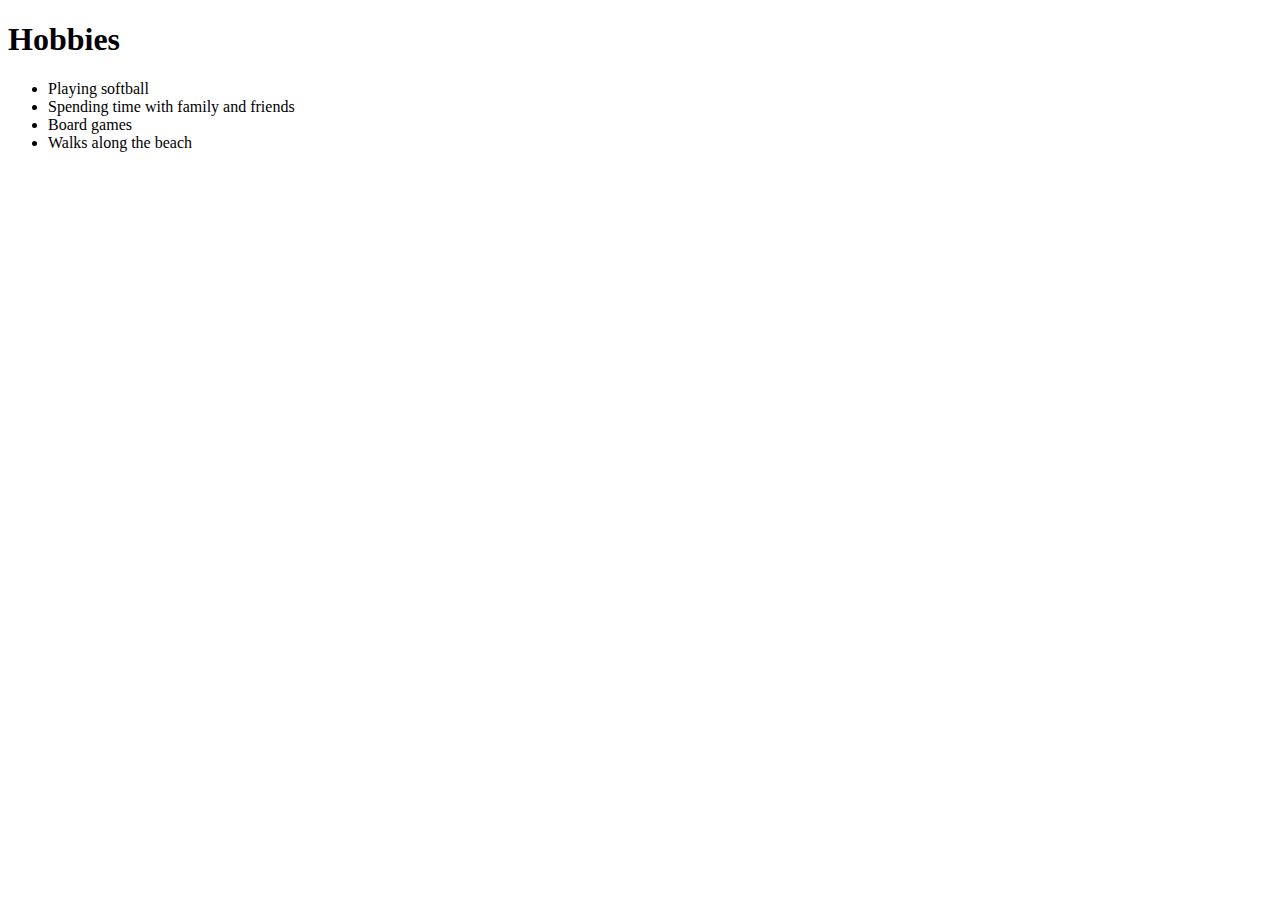
<file: hobbies.html>
<!DOCTYPE html>
<html>
    <body>
<h1>Hobbies</h1>
<ul>
    <li>Playing softball</li>
    <li>Spending time with family and friends</li>
    <li>Board games</li>
    <li>Walks along the beach</li>
</ul>
</body>
</html>
</file>
